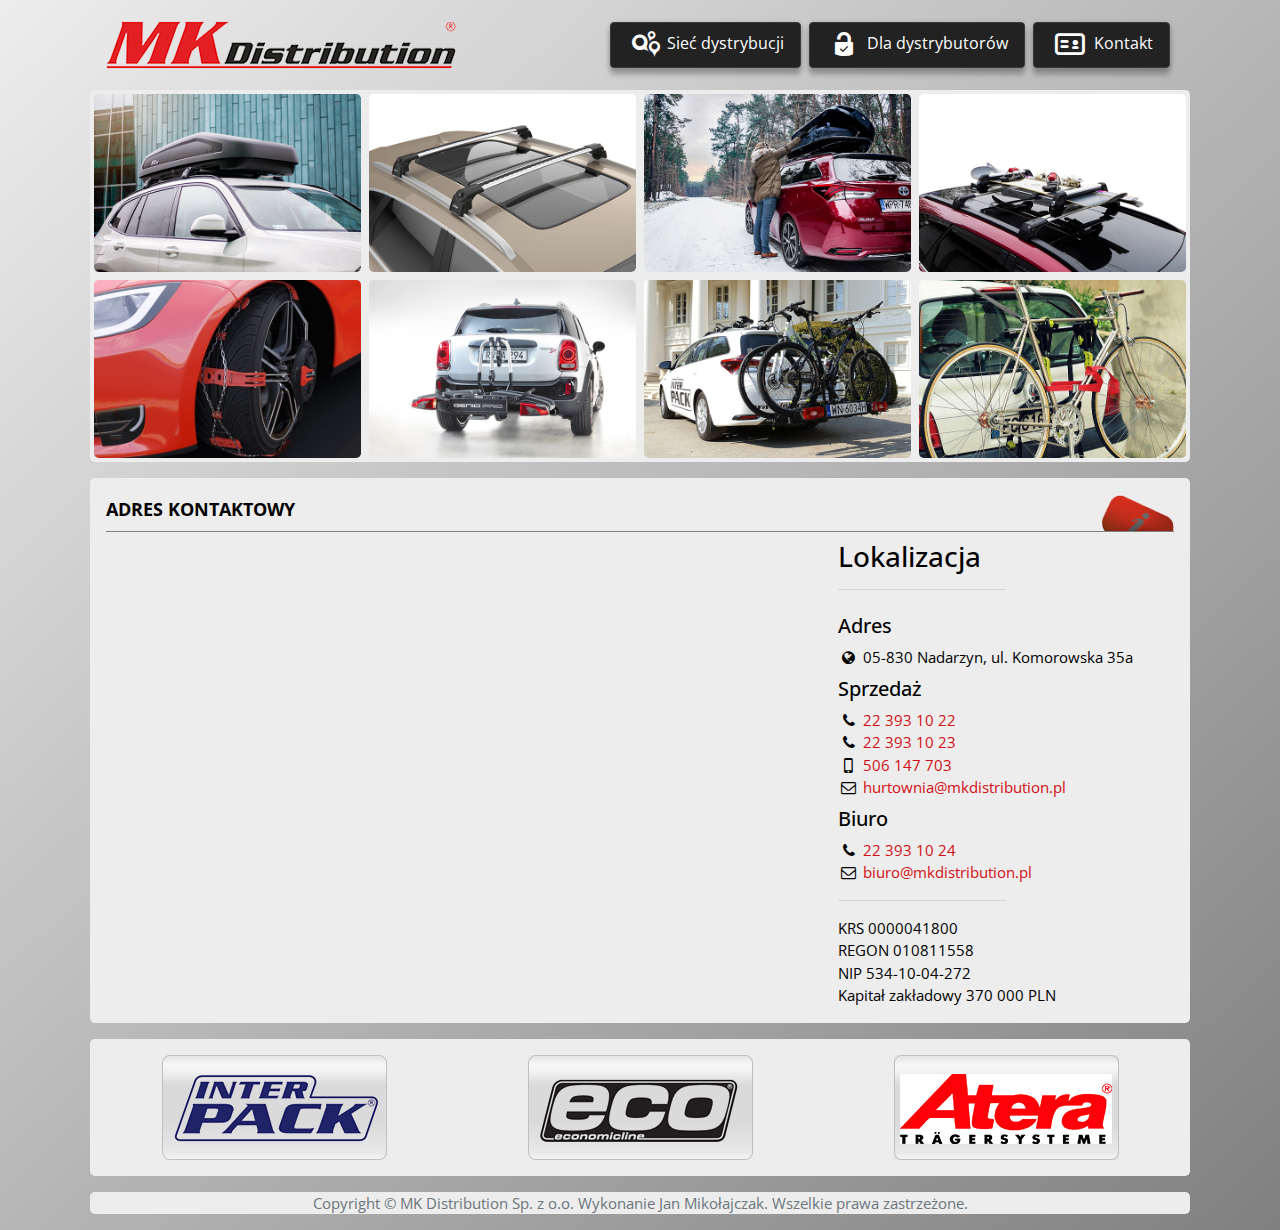
<file: kontakt.html>
<!DOCTYPE html>
<html lang="pl">

<head>

    <meta charset="utf-8">
    <meta name="viewport" content="width=device-width, initial-scale=1, shrink-to-fit=no">

    <title>MK Distribution Sp. z o.o. - dystrybutor B2B i producent</title>
    <meta name="description"
        content="Producent i dystrybutor bagazników samochodowych Inter Pack, Atera, Eco, Peruzzo, Mont Blanc.">
    <meta name="keywords"
        content="Inter Pack, bagażniki dachowe, hurtownia bagażników, Mont Blanc, Peruzzo, łańcuchy śniegowe, łańcuchy na koła, bagażniki rowerowe, platformy rowerowe.">
    <meta name="author" content="Jan Mikołajczak">
    <meta http-equiv="X-Ua-Compatible" content="IE=edge">

    <link rel="stylesheet" href="css/bootstrap.min.css">
    <link rel="stylesheet" href="main.css">
    <link rel="stylesheet" href="css/fontello.css">
    <link href="https://fonts.googleapis.com/css?family=Open+Sans:400,700&amp;subset=latin-ext" rel="stylesheet">

    <!--[if lt IE 9]>
	<script src="https://cdnjs.cloudflare.com/ajax/libs/html5shiv/3.7.3/html5shiv.min.js"></script>
	<![endif]-->

</head>

<body>
    <header>



        <nav class="navbar navbar-light bg-light navbar-expand-md py-3">
            <a class="navbar-brand d-none d-sm-block" href="home">
                <img src="img/logo.png" class="navbar-brand-img img-fluid" alt="Logo">
            </a>
            <a class="navbar-brand d-block d-sm-none w-75" href="home">
                <img src="img/logo.png" class="navbar-brand-img img-fluid" alt="Logo">
            </a>

            <button class="navbar-toggler" type="button" data-toggle="collapse" data-target="#mainmenu"
                aria-controls="mainmenu" aria-expanded="false" aria-label="Przełącznik nawigacji">
                <span class="navbar-toggler-icon"></span>
            </button>
            <div class="collapse navbar-collapse" id="mainmenu">
                <ul class="navbar-nav mr-auto">

                </ul>

                <a href="siec-dystrybucji">
                    <button class="nav-link btn btn-dark m-1 stay-inline" type="button"><i
                            class="icon-statusnet align-middle"></i> Sieć dystrybucji</button></a>


                <a href="http://84.10.42.211/"><button class="nav-link btn btn-dark m-1 stay-inline" type="button"><i
                            class="icon-lock-open-alt align-middle"></i> Dla dystrybutorów</button></a>
                <a href="kontakt"><button class="nav-link btn btn-dark m-1 stay-inline" type="button"><i
                            class="icon-vcard align-middle mr-1"></i> Kontakt</button></a>


            </div>

        </nav>
    </header>

    <main>

        <section class="introduce">
            <div class="container rounded-lg">
                <div class="row">
                    <div class="p-1 col-6 col-md-4 col-lg-3">
                        <img class="img-resize rounded-lg rounded mx-auto d-block border-1" src="img/bar1.jpg"
                            alt="Atera Strada DL3">
                    </div>
                    <div class="p-1 col-6 col-md-4 col-lg-3">
                        <img class="img-resize rounded-lg rounded mx-auto d-block border-1" src="img/bar2.jpg"
                            alt="Atera Strada DL3">
                    </div>
                    <div class="p-1 d-none d-sm-block col-sm-6 col-md-4 col-lg-3">
                        <img class="img-resize rounded-lg rounded mx-auto d-block border-1" src="img/bar3.jpg"
                            alt="Atera Strada DL3">
                    </div>
                    <div class="p-1 d-none d-sm-block col-sm-6 col-md-4 col-lg-3">
                        <img class="img-resize rounded-lg rounded mx-auto d-block border-1" src="img/bar4.jpg"
                            alt="Atera Strada DL3">
                    </div>
                    <div class="p-1 d-none d-sm-none d-md-block col-md-4 col-lg-3">
                        <img class="img-resize rounded-lg rounded mx-auto d-block border-1" src="img/bar5.jpg"
                            alt="Atera Strada DL3">
                    </div>
                    <div class="p-1 d-none d-sm-none d-md-block col-md-4 col-lg-3">
                        <img class="img-resize rounded-lg rounded mx-auto d-block border-1" src="img/bar6.jpg"
                            alt="Atera Strada DL3">
                    </div>
                    <div class="p-1 d-none d-sm-none d-md-none d-lg-block col-lg-3">
                        <img class="img-resize rounded-lg rounded mx-auto d-block border-1" src="img/bar7.jpg"
                            alt="Atera Strada DL3">
                    </div>
                    <div class="p-1 d-none d-sm-none d-md-none d-lg-block col-lg-3">
                        <img class="img-resize rounded-lg rounded mx-auto d-block border-1" src="img/bar8.jpg"
                            alt="Atera Strada DL3">
                    </div>
                </div>
            </div>
            <div class="container rounded-lg m-3 p-3">

                <div class="header1">
                    <h1 class="border-bottom border-color">Adres kontaktowy</h1>
                </div>

                <div class="row">
                    <div class="col-sm-12 col-md-8 p-3">
                        <iframe
                            src="https://maps.google.pl/maps?f=q&source=s_q&hl=pl&geocode=&q=ul.+Komorowska+35A+nadarzyn&aq=&sll=52.24755,21.193789&sspn=4.809899,11.78833&ie=UTF8&hq=&hnear=Komorowska+35A,+05-830+Nadarzyn,+pruszkowski,+mazowieckie&t=m&z=14&ll=52.103337,20.813478&output=embed"
                            width="100%" height="100%" frameborder="0" style="border:0" allowfullscreen></iframe>
                    </div>

                    <div class="col-sm-12 col-md-4">
                        <h3>Lokalizacja</h3>
                        <hr align="left" width="50%">
                        <h4 class="pt-2">Adres</h4>
                        <i class="icon-globe" style="color:#000"></i> 05-830 Nadarzyn, ul. Komorowska 35a<br>
                        <h4 class="pt-2">Sprzedaż</h4>
                        <i class="icon-phone" style="color:#000"></i><a href="tel:223931022"> 22 393 10 22 </a><br>
                        <i class="icon-phone" style="color:#000"></i><a href="tel:223931023"> 22 393 10 23 </a><br>
                        <i class="icon-mobile" style="color:#000"></i><a href="tel:506147703"> 506 147 703 </a><br>
                        <i class="icon-mail" style="color:#000"></i> <a
                        href="hurtownia@mkdistribution.pl">hurtownia@mkdistribution.pl</a><br>
                        <h4 class="pt-2">Biuro</h4>
                        <i class="icon-phone" style="color:#000"></i> <a href="tel:223931024"> 22 393 10 24 </a><br>
                        <i class="icon-mail" style="color:#000"></i> <a
                            href="biuro@mkdistribution.pl">biuro@mkdistribution.pl</a><br>
                        <hr align="left" width="50%">
                        KRS 0000041800<br>
                        REGON 010811558<br>
                        NIP 534-10-04-272<br>
                        Kapitał zakładowy 370 000 PLN

                    </div>

                </div>

            </div>
            <div class="container rounded-lg d-none d-sm-block w-100 p-3">
                <div class="row">
                    <div class="col-12">
                        <div id="carouselExampleSlidesOnly" class="carousel slide text-center" data-ride="carousel">
                            <div class="carousel-inner">
                                <div class="carousel-item active">
                                    <div class="row">
                                        <div class="col-4 p-0">
                                            <img class="img-fluid" src="img/logo1.png" alt="First slide">
                                        </div>
                                        <div class="col-4 p-0">
                                            <img class="img-fluid" src="img/logo2.png" alt="Second slide">
                                        </div>
                                        <div class="col-4 p-0">
                                            <img class="img-fluid" src="img/logo3.png" alt="Third slide">
                                        </div>
                                    </div>
                                </div>

                                <div class="carousel-item">
                                    <div class="row">
                                        <div class="col-4 p-0">
                                            <img class="img-fluid" src="img/logo4.png" alt="First slide">
                                        </div>
                                        <div class="col-4 p-0">
                                            <img class="img-fluid" src="img/logo5.png" alt="Second slide">
                                        </div>
                                        <div class="col-4 p-0">
                                            <img class="img-fluid" src="img/logo6.png" alt="Third slide">
                                        </div>
                                    </div>
                                </div>
                            </div>
                        </div>
                    </div>
                </div>
            </div>


            <div class="container rounded-lg p-0 mr-0 d-block d-sm-none w-100 p-3">
                <div class="row">
                    <div class="col-12">
                        <div id="carouselExampleSlidesOnly" class="carousel slide text-center" data-ride="carousel">
                            <div class="carousel-inner">
                                <div class="carousel-item active">
                                    <div class="row">
                                        <div class="col-6">
                                            <img class="img-fluid" src="img/logo1.png" alt="First slide">
                                        </div>
                                        <div class="col-6">
                                            <img class="img-fluid" src="img/logo2.png" alt="Second slide">
                                        </div>

                                    </div>
                                </div>

                                <div class="carousel-item">
                                    <div class="row">
                                        <div class="col-6">
                                            <img class="img-fluid" src="img/logo3.png" alt="First slide">
                                        </div>
                                        <div class="col-6">
                                            <img class="img-fluid" src="img/logo4.png" alt="Second slide">
                                        </div>

                                    </div>
                                </div>
                                <div class="carousel-item">
                                    <div class="row">
                                        <div class="col-6">
                                            <img class="img-fluid" src="img/logo5.png" alt="First slide">
                                        </div>
                                        <div class="col-6">
                                            <img class="img-fluid" src="img/logo6.png" alt="Second slide">
                                        </div>

                                    </div>
                                </div>
                            </div>
                        </div>
                    </div>
                </div>
            </div>

        </section>
    </main>

    <footer class="footer w-100 py-3 text-center">
        <div class="container rounded-lg">
            <span class="text-muted">Copyright &copy; MK Distribution Sp. z o.o. Wykonanie Jan Mikołajczak. Wszelkie
                prawa zastrzeżone.</span>
        </div>
    </footer>







    <script src="https://code.jquery.com/jquery-3.3.1.slim.min.js"
        integrity="sha384-q8i/X+965DzO0rT7abK41JStQIAqVgRVzpbzo5smXKp4YfRvH+8abtTE1Pi6jizo"
        crossorigin="anonymous"></script>
    <script src="https://cdnjs.cloudflare.com/ajax/libs/popper.js/1.14.7/umd/popper.min.js"
        integrity="sha384-UO2eT0CpHqdSJQ6hJty5KVphtPhzWj9WO1clHTMGa3JDZwrnQq4sF86dIHNDz0W1"
        crossorigin="anonymous"></script>
    <script src="js/bootstrap.min.js"></script>

</body>

</html>
</file>
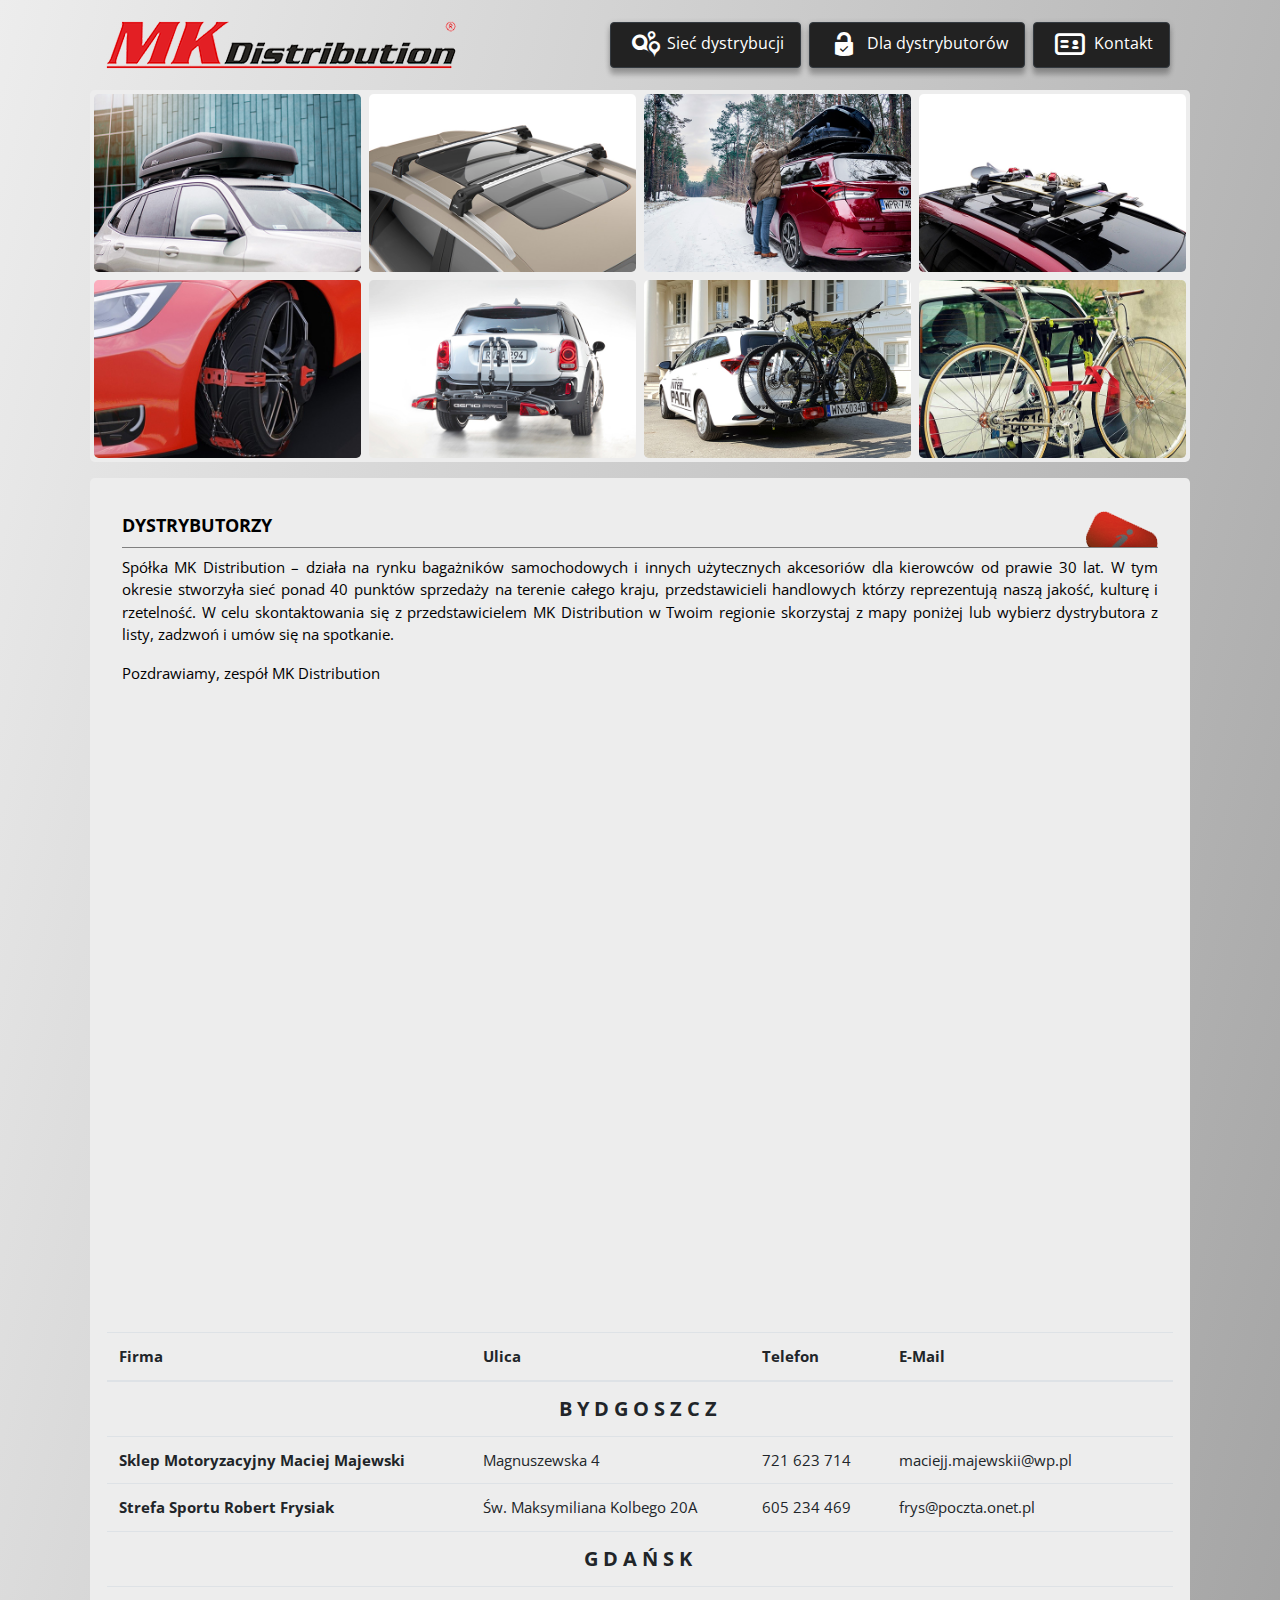
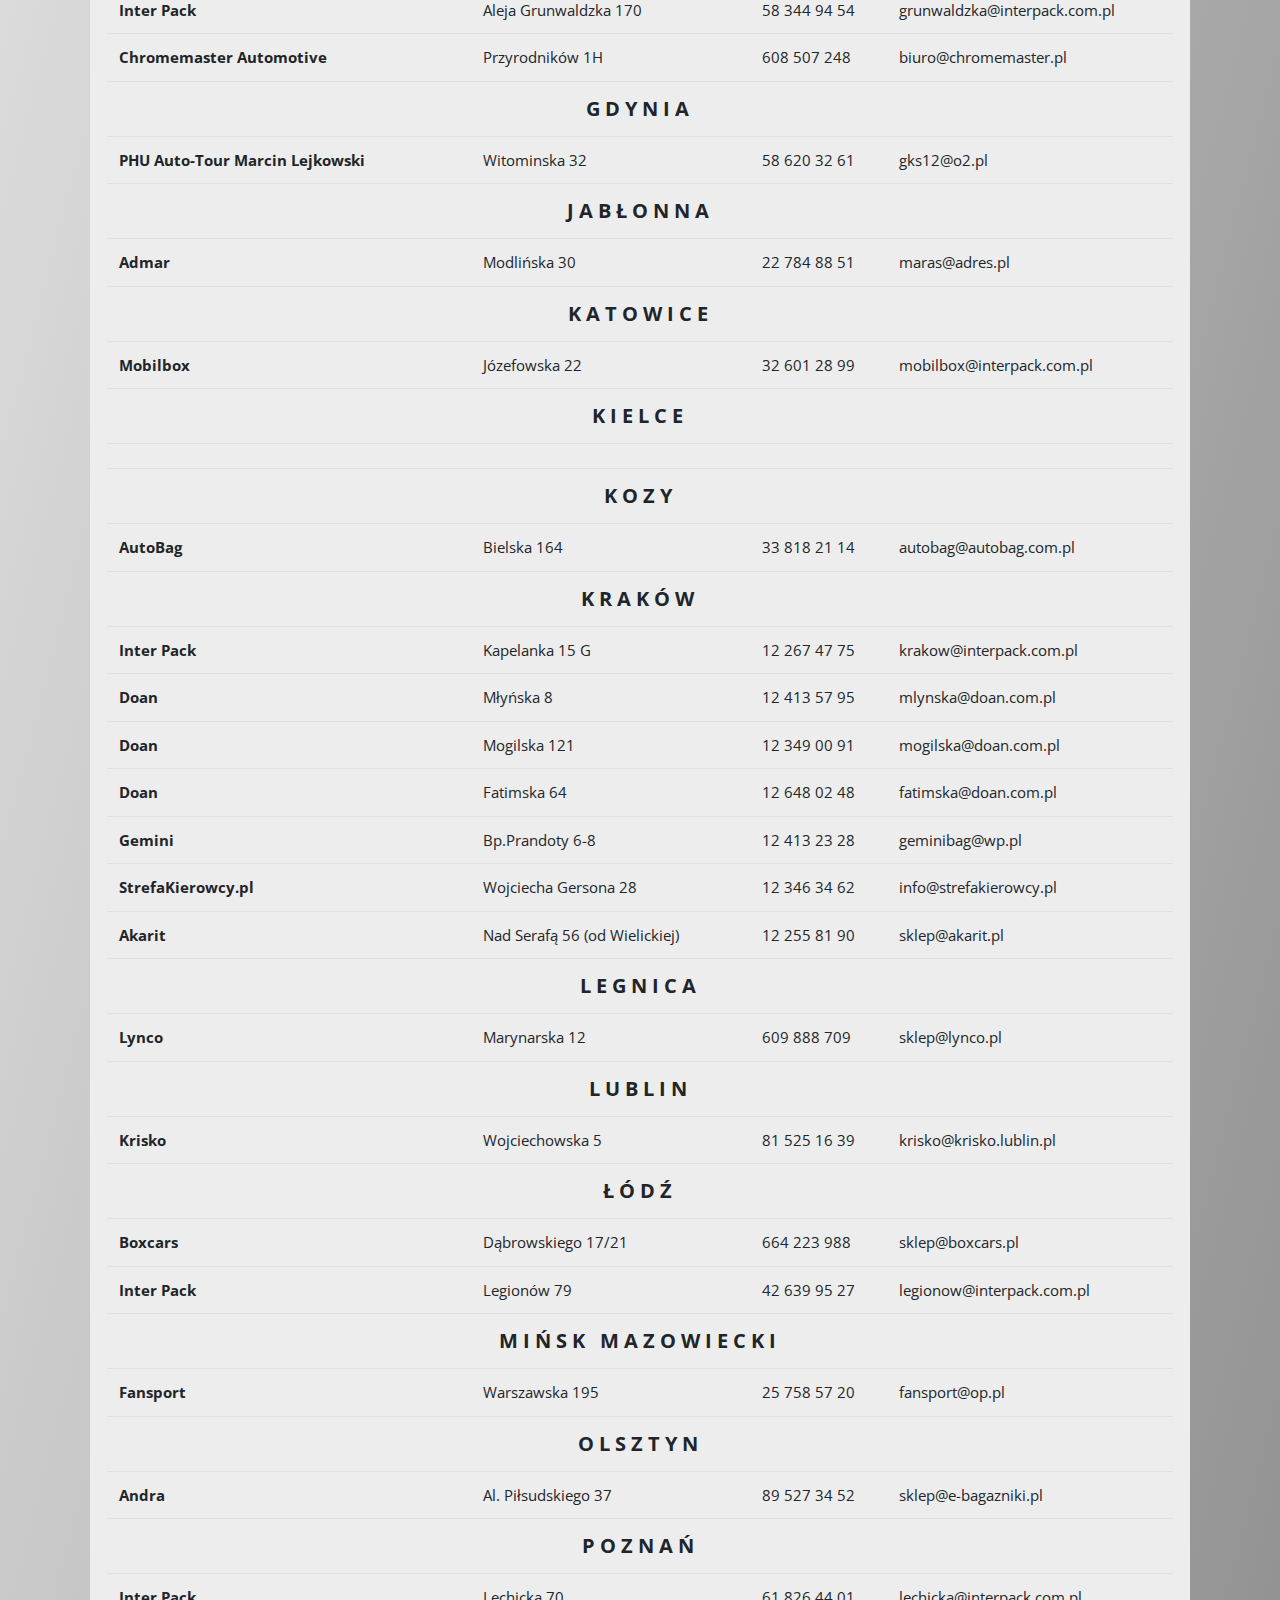
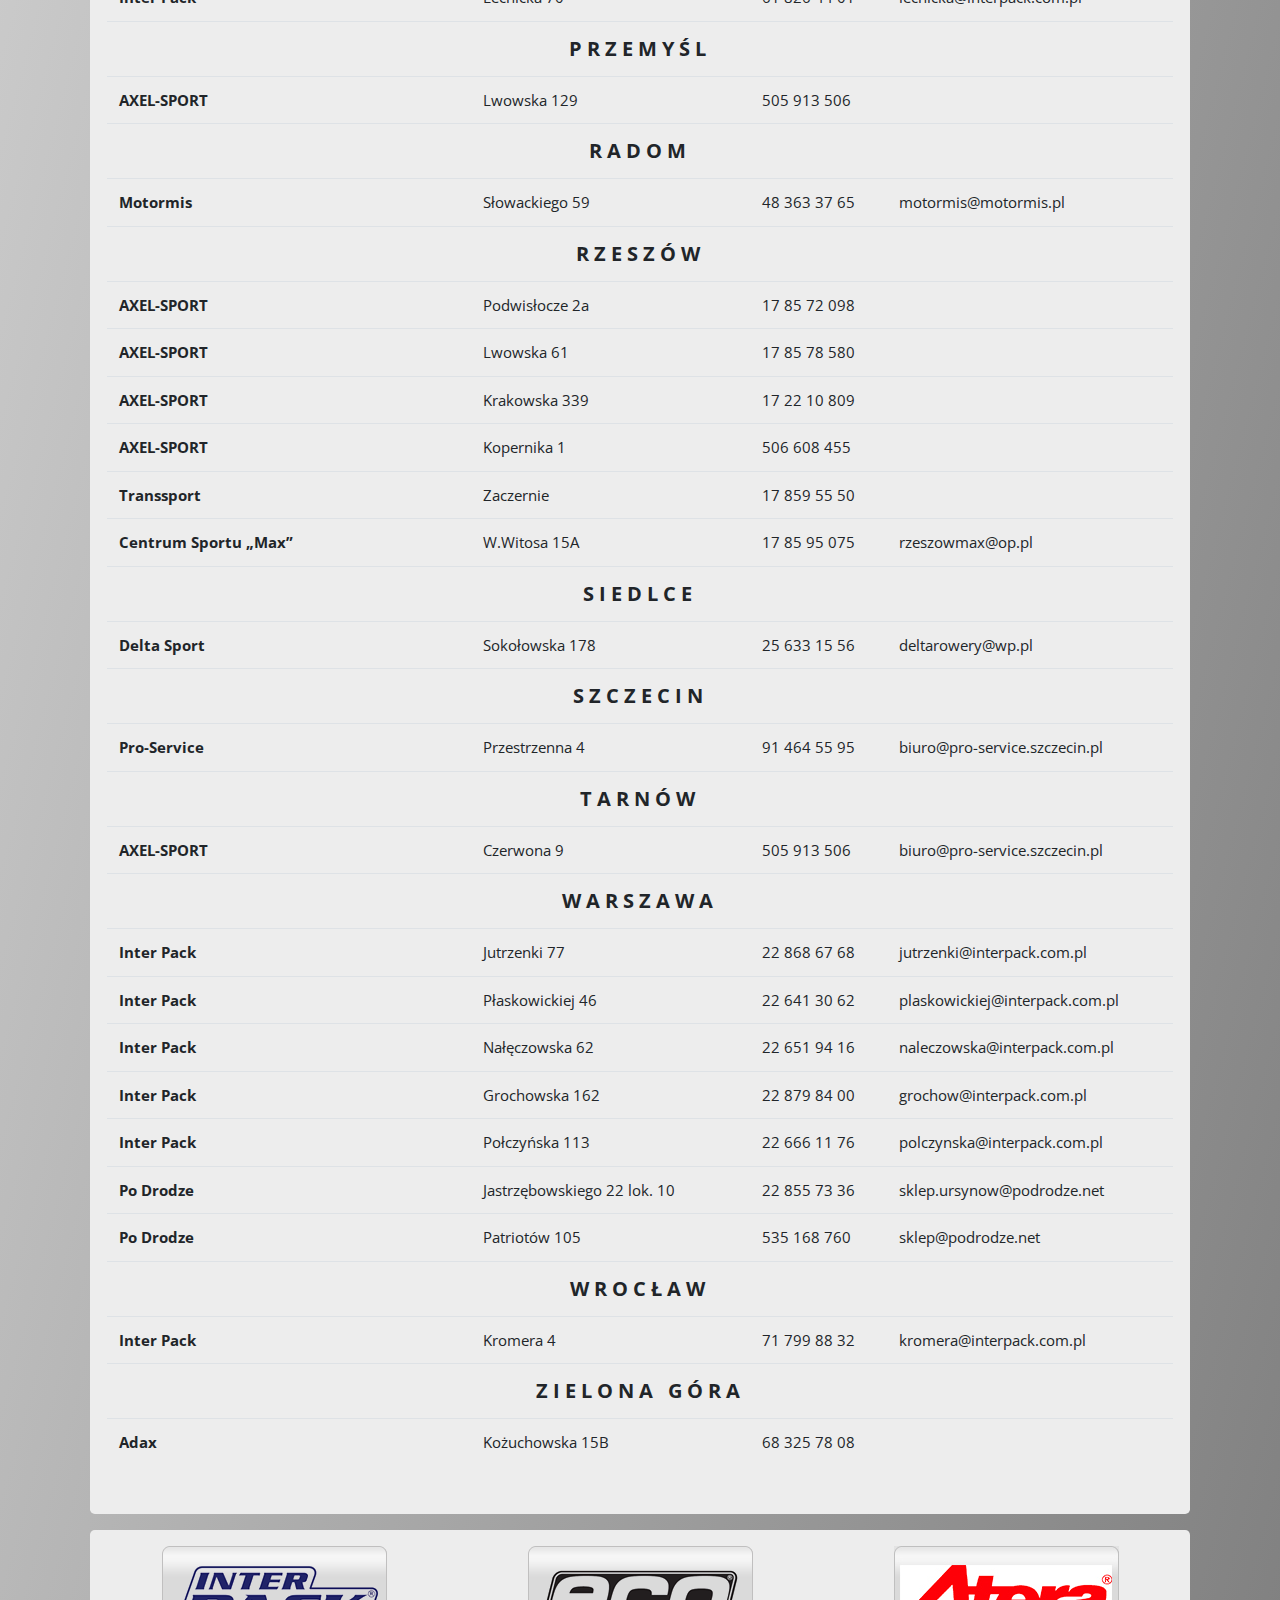
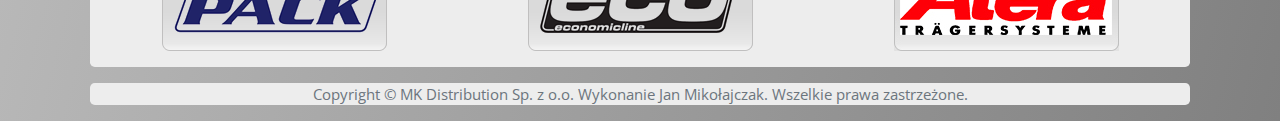
<file: siec-dystrybucji.html>
<!DOCTYPE html>
<html lang="pl">

<head>

    <meta charset="utf-8">
    <meta name="viewport" content="width=device-width, initial-scale=1, shrink-to-fit=no">

    <title>MK Distribution Sp. z o.o. - dystrybutor B2B i producent</title>
    <meta name="description"
        content="Producent i dystrybutor bagazników samochodowych Inter Pack, Atera, Eco, Peruzzo, Mont Blanc.">
    <meta name="keywords"
        content="Inter Pack, bagażniki dachowe, hurtownia bagażników, Mont Blanc, Peruzzo, łańcuchy śniegowe, łańcuchy na koła, bagażniki rowerowe, platformy rowerowe.">
    <meta name="author" content="Jan Mikołajczak">
    <meta http-equiv="X-Ua-Compatible" content="IE=edge">

    <link rel="stylesheet" href="css/bootstrap.min.css">
    <link rel="stylesheet" href="main.css">
    <link rel="stylesheet" href="css/fontello.css">
    <link href="https://fonts.googleapis.com/css?family=Open+Sans:400,700&amp;subset=latin-ext" rel="stylesheet">

    <!--[if lt IE 9]>
	<script src="https://cdnjs.cloudflare.com/ajax/libs/html5shiv/3.7.3/html5shiv.min.js"></script>
	<![endif]-->

</head>

<body>
    <header>



        <nav class="navbar navbar-light bg-light navbar-expand-md py-3">
            <a class="navbar-brand d-none d-sm-block" href="home">
                <img src="img/logo.png" class="navbar-brand-img img-fluid" alt="Logo">
            </a>
            <a class="navbar-brand d-block d-sm-none w-75" href="home">
                <img src="img/logo.png" class="navbar-brand-img img-fluid" alt="Logo">
            </a>

            <button class="navbar-toggler" type="button" data-toggle="collapse" data-target="#mainmenu"
                aria-controls="mainmenu" aria-expanded="false" aria-label="Przełącznik nawigacji">
                <span class="navbar-toggler-icon"></span>
            </button>
            <div class="collapse navbar-collapse" id="mainmenu">
                <ul class="navbar-nav mr-auto">

                </ul>

                <a href="siec-dystrybucji">
                    <button class="nav-link btn btn-dark m-1 stay-inline" type="button"><i
                            class="icon-statusnet align-middle"></i> Sieć dystrybucji</button></a>


                <a href="http://84.10.42.211/"><button class="nav-link btn btn-dark m-1 stay-inline" type="button"><i
                            class="icon-lock-open-alt align-middle"></i> Dla dystrybutorów</button></a>
                <a href="kontakt"><button class="nav-link btn btn-dark m-1 stay-inline" type="button"><i
                            class="icon-vcard align-middle mr-1"></i> Kontakt</button></a>


            </div>

        </nav>
    </header>

    <main>

        <section class="introduce">
            <div class="container rounded-lg">
                <div class="row">
                    <div class="p-1 col-6 col-md-4 col-lg-3">
                        <img class="img-resize rounded-lg rounded mx-auto d-block border-1" src="img/bar1.jpg"
                            alt="Atera Strada DL3">
                    </div>
                    <div class="p-1 col-6 col-md-4 col-lg-3">
                        <img class="img-resize rounded-lg rounded mx-auto d-block border-1" src="img/bar2.jpg"
                            alt="Atera Strada DL3">
                    </div>
                    <div class="p-1 d-none d-sm-block col-sm-6 col-md-4 col-lg-3">
                        <img class="img-resize rounded-lg rounded mx-auto d-block border-1" src="img/bar3.jpg"
                            alt="Atera Strada DL3">
                    </div>
                    <div class="p-1 d-none d-sm-block col-sm-6 col-md-4 col-lg-3">
                        <img class="img-resize rounded-lg rounded mx-auto d-block border-1" src="img/bar4.jpg"
                            alt="Atera Strada DL3">
                    </div>
                    <div class="p-1 d-none d-sm-none d-md-block col-md-4 col-lg-3">
                        <img class="img-resize rounded-lg rounded mx-auto d-block border-1" src="img/bar5.jpg"
                            alt="Atera Strada DL3">
                    </div>
                    <div class="p-1 d-none d-sm-none d-md-block col-md-4 col-lg-3">
                        <img class="img-resize rounded-lg rounded mx-auto d-block border-1" src="img/bar6.jpg"
                            alt="Atera Strada DL3">
                    </div>
                    <div class="p-1 d-none d-sm-none d-md-none d-lg-block col-lg-3">
                        <img class="img-resize rounded-lg rounded mx-auto d-block border-1" src="img/bar7.jpg"
                            alt="Atera Strada DL3">
                    </div>
                    <div class="p-1 d-none d-sm-none d-md-none d-lg-block col-lg-3">
                        <img class="img-resize rounded-lg rounded mx-auto d-block border-1" src="img/bar8.jpg"
                            alt="Atera Strada DL3">
                    </div>
                </div>
            </div>
            <div class="container rounded-lg m-3 p-3">
                <div class="col-md-12 p-3"><article>
                        <div class="header1">
                            <h1 class="border-bottom border-color">Dystrybutorzy</h1>
                        </div>
                        <p class="articale">Spółka MK Distribution – działa na rynku bagażników samochodowych i innych
                            użytecznych akcesoriów dla kierowców od prawie 30 lat. W tym okresie stworzyła sieć ponad 40
                            punktów sprzedaży na terenie całego kraju, przedstawicieli handlowych którzy reprezentują naszą
                            jakość, kulturę i rzetelność. W celu skontaktowania się z przedstawicielem MK Distribution w
                            Twoim regionie skorzystaj z mapy poniżej lub wybierz dystrybutora z listy, zadzwoń i umów się na
                            spotkanie.
                            <p>Pozdrawiamy, zespół MK Distribution</p>
    
                        </p>
                    </article></div>

                

                <div class="row">
                    <iframe src="https://www.google.com/maps/d/u/0/embed?mid=1jioKplAM111ZE6pjfoxI98lVBWs" width="100%"
                        height="600px" frameborder="0" style="border:0" allowfullscreen></iframe>

                </div>

                <div class="row p-3">
                    <div class="table-responsive-xl w-100">
                        <table class="table table-hover">
                            <thead>
                                <tr>
                                    <th scope="col">Firma</th>
                                    <th scope="col">Ulica</th>
                                    <th scope="col">Telefon</th>
                                    <th scope="col">E-Mail</th>
                                </tr>
                            </thead>
                            <tbody>
                                <tr>
                                    <th class="table-city-style" scope="col" colspan="4">BYDGOSZCZ</th>
                                </tr>
                                <tr>
                                    <th scope="row">Sklep Motoryzacyjny Maciej Majewski</th>
                                    <td>Magnuszewska 4</td>
                                    <td>721 623 714</td>
                                    <td>maciejj.majewskii@wp.pl</td>
                                </tr>
                                <tr>
                                    <th scope="row">Strefa Sportu Robert Frysiak</th>
                                    <td>Św. Maksymiliana Kolbego 20A</td>
                                    <td>605 234 469</td>
                                    <td>frys@poczta.onet.pl</td>
                                </tr>
                                <tr>
                                    <th class="table-city-style" scope="col" colspan="4">GDAŃSK</th>
                                </tr>
                                <tr>
                                    <th scope="row">Inter Pack</th>
                                    <td>Aleja Grunwaldzka 170</td>
                                    <td>58 344 94 54</td>
                                    <td>grunwaldzka@interpack.com.pl</td>
                                </tr>
                                <tr>
                                    <th scope="row">Chromemaster Automotive</th>
                                    <td>Przyrodników 1H</td>
                                    <td>608 507 248</td>
                                    <td>biuro@chromemaster.pl</td>
                                </tr>
                                <tr>
                                    <th class="table-city-style" scope="col" colspan="4">GDYNIA</th>
                                </tr>
                                <tr>
                                    <th scope="row">PHU Auto-Tour Marcin Lejkowski</th>
                                    <td>Witominska 32</td>
                                    <td>58 620 32 61</td>
                                    <td>gks12@o2.pl</td>
                                </tr>
                                <tr>
                                    <th class="table-city-style" scope="col" colspan="4">JABŁONNA</th>
                                </tr>
                                <tr>
                                    <th scope="row">Admar</th>
                                    <td>Modlińska 30</td>
                                    <td>22 784 88 51</td>
                                    <td>maras@adres.pl</td>
                                </tr>
                                <tr>
                                    <th class="table-city-style" scope="col" colspan="4">KATOWICE</th>
                                </tr>
                                <tr>
                                    <th scope="row">Mobilbox</th>
                                    <td>Józefowska 22</td>
                                    <td>32 601 28 99</td>
                                    <td>mobilbox@interpack.com.pl</td>
                                </tr>
                                <tr>
                                    <th class="table-city-style" scope="col" colspan="4">KIELCE</th>
                                </tr>
                                <tr>
                                    <th scope="row"></th>
                                    <td></td>
                                    <td></td>
                                    <td></td>
                                </tr>
                                <tr>
                                    <th class="table-city-style" scope="col" colspan="4">KOZY</th>
                                </tr>
                                <tr>
                                    <th scope="row">AutoBag</th>
                                    <td>Bielska 164</td>
                                    <td>33 818 21 14</td>
                                    <td>autobag@autobag.com.pl</td>
                                </tr>
                                <tr>
                                    <th class="table-city-style" scope="col" colspan="4">KRAKÓW</th>
                                </tr>
                                <tr>
                                    <th scope="row">Inter Pack</th>
                                    <td>Kapelanka 15 G</td>
                                    <td>12 267 47 75</td>
                                    <td>krakow@interpack.com.pl</td>
                                </tr>
                                <tr>
                                    <th scope="row">Doan</th>
                                    <td>Młyńska 8</td>
                                    <td>12 413 57 95</td>
                                    <td>mlynska@doan.com.pl</td>
                                </tr>
                                <tr>
                                    <th scope="row">Doan</th>
                                    <td>Mogilska 121</td>
                                    <td>12 349 00 91</td>
                                    <td>mogilska@doan.com.pl</td>
                                </tr>
                                <tr>
                                    <th scope="row">Doan</th>
                                    <td>Fatimska 64</td>
                                    <td>12 648 02 48</td>
                                    <td>fatimska@doan.com.pl</td>
                                </tr>
                                <tr>
                                    <th scope="row">Gemini</th>
                                    <td>Bp.Prandoty 6-8</td>
                                    <td>12 413 23 28</td>
                                    <td>geminibag@wp.pl</td>
                                </tr>
                                <tr>
                                    <th scope="row">StrefaKierowcy.pl</th>
                                    <td>Wojciecha Gersona 28</td>
                                    <td>12 346 34 62</td>
                                    <td>info@strefakierowcy.pl</td>
                                </tr>
                                <tr>
                                    <th scope="row">Akarit</th>
                                    <td>Nad Serafą 56 (od Wielickiej)</td>
                                    <td>12 255 81 90</td>
                                    <td>sklep@akarit.pl</td>
                                </tr>
                                <tr>
                                    <th class="table-city-style" scope="col" colspan="4">LEGNICA</th>
                                </tr>
                                <tr>
                                    <th scope="row">Lynco</th>
                                    <td>Marynarska 12</td>
                                    <td>609 888 709</td>
                                    <td>sklep@lynco.pl</td>
                                </tr>
                                <tr>
                                    <th class="table-city-style" scope="col" colspan="4">LUBLIN</th>
                                </tr>
                                <tr>
                                    <th scope="row">Krisko</th>
                                    <td>Wojciechowska 5</td>
                                    <td>81 525 16 39</td>
                                    <td>krisko@krisko.lublin.pl</td>
                                </tr>
                                <tr>
                                    <th class="table-city-style" scope="col" colspan="4">ŁÓDŹ</th>
                                </tr>
                                <tr>
                                    <th scope="row">Boxcars</th>
                                    <td>Dąbrowskiego 17/21</td>
                                    <td>664 223 988</td>
                                    <td>sklep@boxcars.pl</td>
                                </tr>
                                <tr>
                                    <th scope="row">Inter Pack</th>
                                    <td>Legionów 79</td>
                                    <td>42 639 95 27</td>
                                    <td>legionow@interpack.com.pl</td>
                                </tr>
                                <tr>
                                    <th class="table-city-style" scope="col" colspan="4">MIŃSK MAZOWIECKI</th>
                                </tr>
                                <tr>
                                    <th scope="row">Fansport</th>
                                    <td>Warszawska 195</td>
                                    <td>25 758 57 20</td>
                                    <td>fansport@op.pl</td>
                                </tr>
                                <tr>
                                    <th class="table-city-style" scope="col" colspan="4">OLSZTYN</th>
                                </tr>
                                <tr>
                                    <th scope="row">Andra</th>
                                    <td>Al. Piłsudskiego 37</td>
                                    <td>89 527 34 52</td>
                                    <td>sklep@e-bagazniki.pl</td>
                                </tr>
                                <tr>
                                    <th class="table-city-style" scope="col" colspan="4">POZNAŃ</th>
                                </tr>
                                <tr>
                                    <th scope="row">Inter Pack</th>
                                    <td>Lechicka 70</td>
                                    <td>61 826 44 01</td>
                                    <td>lechicka@interpack.com.pl</td>
                                </tr>
                                <tr>
                                    <th class="table-city-style" scope="col" colspan="4">PRZEMYŚL</th>
                                </tr>
                                <tr>
                                    <th scope="row">AXEL-SPORT</th>
                                    <td>Lwowska 129</td>
                                    <td>505 913 506</td>
                                    <td></td>
                                </tr>
                                <tr>
                                    <th class="table-city-style" scope="col" colspan="4">RADOM</th>
                                </tr>
                                <tr>
                                    <th scope="row">Motormis</th>
                                    <td>Słowackiego 59</td>
                                    <td>48 363 37 65</td>
                                    <td>motormis@motormis.pl</td>
                                </tr>
                                <tr>
                                    <th class="table-city-style" scope="col" colspan="4">RZESZÓW</th>
                                </tr>
                                <tr>
                                    <th scope="row">AXEL-SPORT</th>
                                    <td>Podwisłocze 2a</td>
                                    <td>17 85 72 098</td>
                                    <td></td>
                                </tr>
                                <tr>
                                    <th scope="row">AXEL-SPORT</th>
                                    <td>Lwowska 61</td>
                                    <td>17 85 78 580</td>
                                    <td></td>
                                </tr>
                                <tr>
                                    <th scope="row">AXEL-SPORT</th>
                                    <td>Krakowska 339</td>
                                    <td>17 22 10 809</td>
                                    <td></td>
                                </tr>
                                <tr>
                                    <th scope="row">AXEL-SPORT</th>
                                    <td>Kopernika 1</td>
                                    <td>506 608 455</td>
                                    <td></td>
                                </tr>
                                <tr>
                                    <th scope="row">Transsport</th>
                                    <td>Zaczernie</td>
                                    <td>17 859 55 50</td>
                                    <td></td>
                                </tr>
                                <tr>
                                    <th scope="row">Centrum Sportu „Max”</th>
                                    <td>W.Witosa 15A</td>
                                    <td>17 85 95 075</td>
                                    <td>rzeszowmax@op.pl</td>
                                </tr>
                                <tr>
                                    <th class="table-city-style" scope="col" colspan="4">SIEDLCE</th>
                                </tr>
                                <tr>
                                    <th scope="row">Delta Sport</th>
                                    <td>Sokołowska 178</td>
                                    <td>25 633 15 56</td>
                                    <td>deltarowery@wp.pl</td>
                                </tr>
                                <tr>
                                    <th class="table-city-style" scope="col" colspan="4">SZCZECIN</th>
                                </tr>
                                <tr>
                                    <th scope="row">Pro-Service</th>
                                    <td>Przestrzenna 4</td>
                                    <td>91 464 55 95</td>
                                    <td>biuro@pro-service.szczecin.pl</td>
                                </tr>
                                <tr>
                                    <th class="table-city-style" scope="col" colspan="4">TARNÓW</th>
                                </tr>
                                <tr>
                                    <th scope="row">AXEL-SPORT</th>
                                    <td>Czerwona 9</td>
                                    <td>505 913 506</td>
                                    <td>biuro@pro-service.szczecin.pl</td>
                                </tr>
                                <tr>
                                    <th class="table-city-style" scope="col" colspan="4">WARSZAWA</th>
                                </tr>
                                <tr>
                                    <th scope="row">Inter Pack</th>
                                    <td>Jutrzenki 77</td>
                                    <td>22 868 67 68</td>
                                    <td>jutrzenki@interpack.com.pl</td>
                                </tr>
                                <tr>
                                    <th scope="row">Inter Pack</th>
                                    <td>Płaskowickiej 46</td>
                                    <td>22 641 30 62</td>
                                    <td>plaskowickiej@interpack.com.pl</td>
                                </tr>
                                <tr>
                                    <th scope="row">Inter Pack</th>
                                    <td>Nałęczowska 62</td>
                                    <td>22 651 94 16</td>
                                    <td>naleczowska@interpack.com.pl</td>
                                </tr>
                                <tr>
                                    <th scope=" row">Inter Pack</th>
                                    <td>Grochowska 162</td>
                                    <td>22 879 84 00</td>
                                    <td>grochow@interpack.com.pl</td>
                                </tr>
                                <tr>
                                    <th scope="row">Inter Pack</th>
                                    <td>Połczyńska 113</td>
                                    <td>22 666 11 76</td>
                                    <td>polczynska@interpack.com.pl</td>
                                </tr>
                                <tr>
                                    <th scope="row">Po Drodze</th>
                                    <td>Jastrzębowskiego 22 lok. 10</td>
                                    <td>22 855 73 36</td>
                                    <td>sklep.ursynow@podrodze.net</td>
                                </tr>
                                <tr>
                                    <th scope="row">Po Drodze</th>
                                    <td>Patriotów 105</td>
                                    <td>535 168 760</td>
                                    <td>sklep@podrodze.net</td>
                                </tr>
                                <tr>
                                    <th class="table-city-style" scope="col" colspan="4">WROCŁAW</th>
                                </tr>
                                <tr>
                                    <th scope="row">Inter Pack</th>
                                    <td>Kromera 4</td>
                                    <td>71 799 88 32</td>
                                    <td>kromera@interpack.com.pl</td>
                                </tr>
                                <tr>
                                    <th class="table-city-style" scope="col" colspan="4">ZIELONA GÓRA</th>
                                </tr>
                                <tr>
                                    <th scope="row">Adax</th>
                                    <td>Kożuchowska 15B</td>
                                    <td>68 325 78 08 </td>
                                    <td></td>
                                </tr>


                            </tbody>
                        </table>
                    </div>

                    <!--<tr>
                            <th scope="row">FIRMA</th>
                            <td>ULICA</td>
                            <td>TELEFON</td>
                            <td>MAIL</td>
                        </tr>
                    -->
                </div>

                <div class="row">

                </div>

            </div>
            <div class="container rounded-lg d-none d-sm-block w-100 p-3">
                <div class="row">
                    <div class="col-12">
                        <div id="carouselExampleSlidesOnly" class="carousel slide text-center" data-ride="carousel">
                            <div class="carousel-inner">
                                <div class="carousel-item active">
                                    <div class="row">
                                        <div class="col-4 p-0">
                                            <img class="img-fluid" src="img/logo1.png" alt="First slide">
                                        </div>
                                        <div class="col-4 p-0">
                                            <img class="img-fluid" src="img/logo2.png" alt="Second slide">
                                        </div>
                                        <div class="col-4 p-0">
                                            <img class="img-fluid" src="img/logo3.png" alt="Third slide">
                                        </div>
                                    </div>
                                </div>

                                <div class="carousel-item">
                                    <div class="row">
                                        <div class="col-4 p-0">
                                            <img class="img-fluid" src="img/logo4.png" alt="First slide">
                                        </div>
                                        <div class="col-4 p-0">
                                            <img class="img-fluid" src="img/logo5.png" alt="Second slide">
                                        </div>
                                        <div class="col-4 p-0">
                                            <img class="img-fluid" src="img/logo6.png" alt="Third slide">
                                        </div>
                                    </div>
                                </div>
                            </div>
                        </div>
                    </div>
                </div>
            </div>


            <div class="container rounded-lg p-0 mr-0 d-block d-sm-none w-100 p-3">
                <div class="row">
                    <div class="col-12">
                        <div id="carouselExampleSlidesOnly" class="carousel slide text-center" data-ride="carousel">
                            <div class="carousel-inner">
                                <div class="carousel-item active">
                                    <div class="row">
                                        <div class="col-6">
                                            <img class="img-fluid" src="img/logo1.png" alt="First slide">
                                        </div>
                                        <div class="col-6">
                                            <img class="img-fluid" src="img/logo2.png" alt="Second slide">
                                        </div>

                                    </div>
                                </div>

                                <div class="carousel-item">
                                    <div class="row">
                                        <div class="col-6">
                                            <img class="img-fluid" src="img/logo3.png" alt="First slide">
                                        </div>
                                        <div class="col-6">
                                            <img class="img-fluid" src="img/logo4.png" alt="Second slide">
                                        </div>

                                    </div>
                                </div>
                                <div class="carousel-item">
                                    <div class="row">
                                        <div class="col-6">
                                            <img class="img-fluid" src="img/logo5.png" alt="First slide">
                                        </div>
                                        <div class="col-6">
                                            <img class="img-fluid" src="img/logo6.png" alt="Second slide">
                                        </div>

                                    </div>
                                </div>
                            </div>
                        </div>
                    </div>
                </div>
            </div>

        </section>
    </main>

    <footer class="footer w-100 py-3 text-center">
        <div class="container rounded-lg">
            <span class="text-muted">Copyright &copy; MK Distribution Sp. z o.o. Wykonanie Jan Mikołajczak. Wszelkie
                prawa zastrzeżone.</span>
        </div>
    </footer>







    <script src="https://code.jquery.com/jquery-3.3.1.slim.min.js"
        integrity="sha384-q8i/X+965DzO0rT7abK41JStQIAqVgRVzpbzo5smXKp4YfRvH+8abtTE1Pi6jizo"
        crossorigin="anonymous"></script>
    <script src="https://cdnjs.cloudflare.com/ajax/libs/popper.js/1.14.7/umd/popper.min.js"
        integrity="sha384-UO2eT0CpHqdSJQ6hJty5KVphtPhzWj9WO1clHTMGa3JDZwrnQq4sF86dIHNDz0W1"
        crossorigin="anonymous"></script>
    <script src="js/bootstrap.min.js"></script>

</body>

</html>
</file>
<file: main.css>
body {
	color: black;
    font-family: 'Open Sans', sans-serif;
    font-size: 15px;
    /* background-image: url(img/bg.jpg); */
    background-image: linear-gradient(to bottom right, #ededed, grey);
}
h1 {
	font-size: 18px;
	font-weight: 700;
    color: black;
    text-transform: uppercase;
    padding: 5px 0px 10px 0px;
}
h4 {
    font-size: 20px;
}
a {
    color: #d20e13;
}

a:link {
    text-decoration: none;
}
a:link:hover {
    color: #d20e13;
}

.header1 {
    background-image: url(img/title-bg.png);
    background-repeat: no-repeat;
    background-position-y: bottom;
    background-position-x: right;
}
.header2 {
    background-image: url(img/box-title-bg.png);
    background-repeat: no-repeat;
    background-position-y: bottom;
    background-position-x: right;
}

.img-resize {
	width: 100%;
	height: auto;
}
.container {
    max-width: 1100px;
    width: 100%;
    background-color: #ededed;
    margin-left: auto !important;
    margin-right: auto !important;
}
.navbar {
    max-width: 1100px;
    width: 100%;
    background-color: transparent !important;
    margin-left: auto;
    margin-right: auto;
}
.articale {
    text-align: justify;
}
.border-color {
    border-color:grey !important;
}
.bg-dark {
    background-color: #222222 !important;
}
.btn-color {
    background-color: #d20e13;
    color: #ffffff;
    box-shadow: 0 2px 6px 0 rgba(0,0,0,0.2),0 7px 5px 0 rgba(0,0,0,0.2);
    transition-duration: 0.4s;
    
}
.btn-color:hover {
    background-color: #f42f35;
    /* box-shadow: 0 12px 16px 0 rgba(0,0,0,0.6),0 9px 25px 0 rgba(0,0,0,0.6); */
    color: #ffffff;
}
.btn-dark {
    background-color: #222222;
    box-shadow: 0 2px 6px 0 rgba(0,0,0,0.2),0 7px 5px 0 rgba(0,0,0,0.2);
    transition-duration: 0.4s;
}
.btn-dark:hover {
    background-color: #d20e13;
    border-color: #444444;
    /* box-shadow: 0 12px 16px 0 rgba(0,0,0,0.6),0 9px 25px 0 rgba(0,0,0,0.6); */
}
.box-color {
    background-color: #dcdcdc;
    background: linear-gradient(to bottom, #dcdcdc 0%, #ededed 100%)
    
}
.card-body {
    background-color: #ededed;
}
.stay-inline {
    float: left !important;
}
.table-city-style {
    text-align: center;
    letter-spacing: 5px;
    font-size: 20px;

}
</file>
<file: css/fontello.css>
@font-face {
  font-family: 'fontello';
  src: url('../font/fontello.eot?55217976');
  src: url('../font/fontello.eot?55217976#iefix') format('embedded-opentype'),
       url('../font/fontello.woff2?55217976') format('woff2'),
       url('../font/fontello.woff?55217976') format('woff'),
       url('../font/fontello.ttf?55217976') format('truetype'),
       url('../font/fontello.svg?55217976#fontello') format('svg');
  font-weight: normal;
  font-style: normal;
}
/* Chrome hack: SVG is rendered more smooth in Windozze. 100% magic, uncomment if you need it. */
/* Note, that will break hinting! In other OS-es font will be not as sharp as it could be */
/*
@media screen and (-webkit-min-device-pixel-ratio:0) {
  @font-face {
    font-family: 'fontello';
    src: url('../font/fontello.svg?55217976#fontello') format('svg');
  }
}
*/
 
 [class^="icon-"]:before, [class*=" icon-"]:before {
  font-family: "fontello";
  font-style: normal;
  font-weight: normal;
  speak: none;
 
  display: inline-block;
  text-decoration: inherit;
  width: 1em;
  margin-right: .2em;
  text-align: center;
  /* opacity: .8; */
 
  /* For safety - reset parent styles, that can break glyph codes*/
  font-variant: normal;
  text-transform: none;
 
  /* fix buttons height, for twitter bootstrap */
  line-height: 1em;
 
  /* Animation center compensation - margins should be symmetric */
  /* remove if not needed */
  margin-left: .2em;
 
  /* you can be more comfortable with increased icons size */
  /* font-size: 120%; */
 
  /* Font smoothing. That was taken from TWBS */
  -webkit-font-smoothing: antialiased;
  -moz-osx-font-smoothing: grayscale;
 
  /* Uncomment for 3D effect */
  /* text-shadow: 1px 1px 1px rgba(127, 127, 127, 0.3); */
}
 
.icon-statusnet:before { content: '\e800'; font-size: 26px; } /* '' */
.icon-vcard:before { content: '\e801'; font-size: 26px; } /* '' */
.icon-basket:before { content: '\e802'; font-size: 26px; } /* '' */
.icon-basket-alt:before { content: '\e803'; font-size: 26px; } /* '' */
.icon-basket-1:before { content: '\e804'; font-size: 26px; } /* '' */
.icon-globe:before { content: '\e805'; } /* '' */
.icon-phone:before { content: '\e806'; } /* '' */
.icon-mail:before { content: '\e807'; } /* '' */
.icon-mobile:before { content: '\e808'; } /* '' */
.icon-lock-open-alt:before { content: '\f075'; font-size: 26px; } /* '' */
</file>
